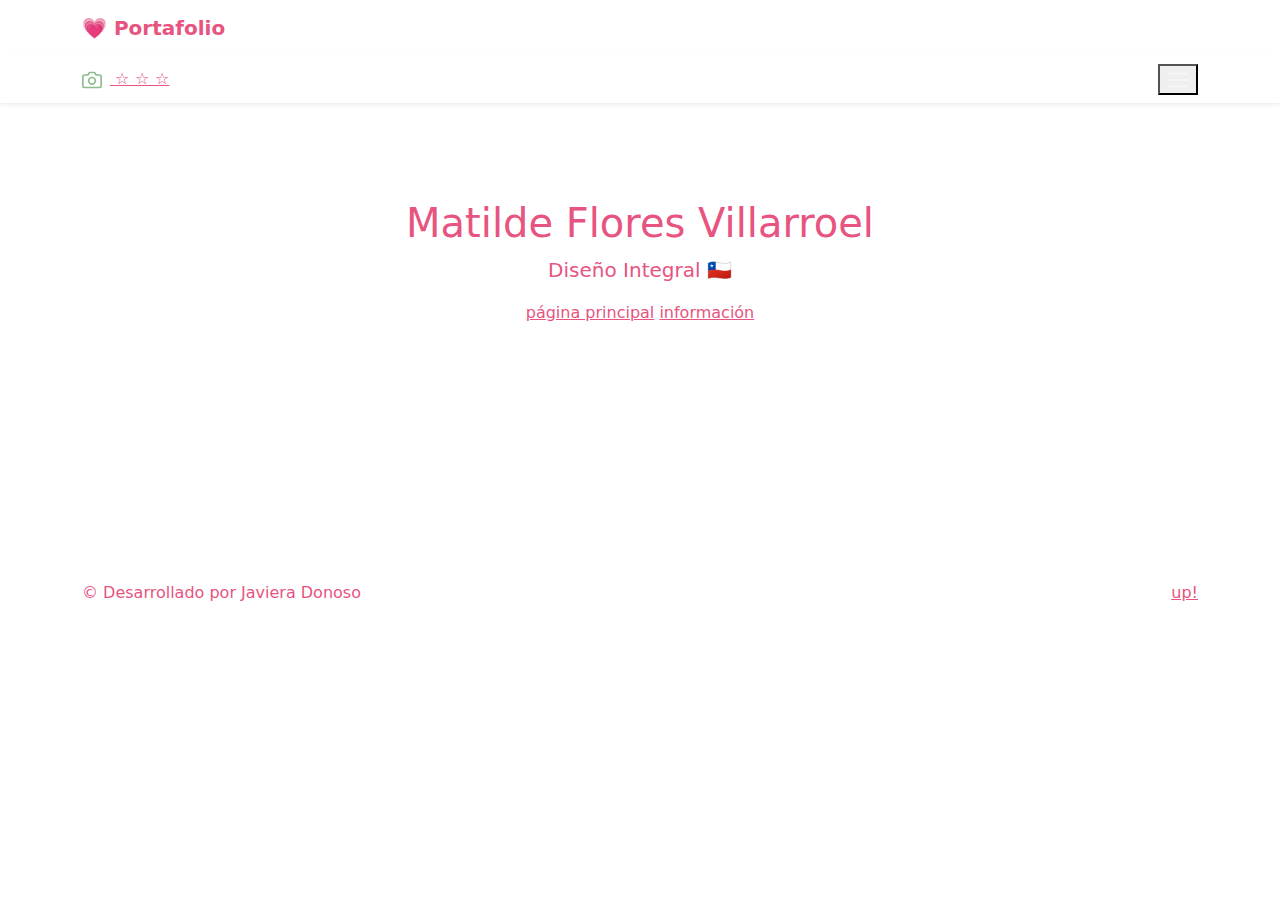
<file: index.html>
<!DOCTYPE html>
<html lang="es">
  <head>
    <meta charset="utf-8" />
    <meta name="viewport" content="width=device-width, initial-scale=1" />
    <title>Portafolio</title>
    <link href="https://cdn.jsdelivr.net/npm/bootstrap@5.3.8/dist/css/bootstrap.min.css" rel="stylesheet" />
    
    <style>
      body {
        background-color: white;
        color: #e75480;
      }

      h1, h2, h3, h4, h5, h6, p, a, strong, li, td {
        color: #e75480 !important;
      }
      .navbar, .bg-dark {
        background-color: white !important;
      }

      .navbar a, .navbar-brand, .btn, .text-body-secondary {
        color: #e75480 !important;
      }
      .btn-primary {
        background-color: #e75480;
        border: none;
      }

      .btn-primary:hover {
        background-color: #c83763;
      }
      .album, .collapse {
        background-color: white !important;
      }
    </style>
  </head>
      <div class="navbar navbar-dark shadow-sm">
        <div class="container">
          <a href="#" class="navbar-brand d-flex align-items-center">
            <strong>💗 Portafolio</strong>
          </a>
        </div>
      </div>
    </header>
    <body>
            <div class="collapse text-bg-dark" style="background-color: pink;" id="navbarHeader">
                <div class="container" style="background-color: white;">
                    <div class="row">
                        <div class="col-sm-8 col-md-7 py-4">
                            <h4>Matilde Flores Villarroel</h4>
                            <p class="text-body-secondary">
                                Estudiante de Tercer año de Diseño Integral UC, con gusto por la moda, redes sociales, etc. Ella ya aprobó el curso de Introduccion al Desarrollo Web
                            </p>
                            <h5>CONTACTO</h5>
                            <ul class="list-unstyled">
                                <li><a href="https://www.instagram.com/matildeflv/?hl=es-la" style="color: darkseagreen; class="text-light">instagram</a></li>
                                <li><a href="mailto:matilde.flores@uc.cl" style="color: darkseagreen; class="text-light">mail</a></li>
                                <li><a href="https://www.linkedin.com/in/matilde-flores-villarroel-8440b5348/" style="color: darkseagreen; class="text-light">linkedin</a></li>
                            </ul>
                        </div>
                         <div class="col-sm-4 <!--offset-md-1--> py-4"> 
                            <h4 style="color: darkseagreen; class="ms-2">HABILIDADES</h4>
                            <table id="aqui" style="color: darkseagreen; class="table"></table>
                        </div>
                    </div>
                </div>
            </div>
            <div class="navbar navbar-dark bg-dark shadow-sm">
                <div class="container">
                    <a href="#" style="color: darkseagreen; class="navbar-brand d-flex align-items-center">
                        <svg xmlns="http://www.w3.org/2000/svg" width="20" height="20" fill="none" stroke="darkseagreen" stroke-linecap="round" stroke-linejoin="round" stroke-width="2" aria-hidden="true" class="me-2" viewBox="0 0 24 24">
                            <path d="M23 19a2 2 0 0 1-2 2H3a2 2 0 0 1-2-2V8a2 2 0 0 1 2-2h4l2-3h6l2 3h4a2 2 0 0 1 2 2z"></path>
                            <circle cx="12" cy="13" r="4"></circle>
                        </svg>
                        <strong>☆ ☆ ☆</strong>
                    </a>
                    <button style="color: pink; class="navbar-toggler" type="button" data-bs-toggle="collapse" data-bs-target="#navbarHeader" aria-controls="navbarHeader" aria-expanded="false" aria-label="Toggle navigation">
                        <span class="navbar-toggler-icon"></span>
                    </button>
                </div>
            </div>
        </header>
        <main>
            <section class="py-5 text-center container">
                <div class="row py-lg-5">
                    <div class="col-lg-6 col-md-8 mx-auto">
                        <h1 class="fw-light">Matilde Flores Villarroel</h1>
                        <p class="lead text-body-secondary">Diseño Integral 🇨🇱</p>
                        <p><a href="#" style="color: white; class="btn btn-primary my-2">página principal</a> <a href="grafico.html"  style="color: white class="btn btn-secondary my-2">información</a></p> 
                    </div>
                </div>
            </section>
            <div class="album py-5 bg-dark">
                <div class="container">
                    <div class="row row-cols-1 row-cols-sm-2 row-cols-md-3 g-3" id="porotito"></div>
                </div>
            </div>
        </main>
        <footer class="text-body-secondary py-5">
            <div class="container">
                <p class="float-end mb-1"><a href="#">up!</a></p>
                <p class="mb-1">© Desarrollado por Javiera Donoso</p>
            </div>
        </footer>
        
        <script src="https://cdn.jsdelivr.net/npm/bootstrap@5.3.8/dist/js/bootstrap.bundle.min.js" integrity="sha384-FKyoEForCGlyvwx9Hj09JcYn3nv7wiPVlz7YYwJrWVcXK/BmnVDxM+D2scQbITxI" crossorigin="anonymous"></script>
        <script src="script.js"></script>
        <script>
            const habilidades = [
                {programa: "photoshop", valor:"50"},
                {programa: "figma", valor:"30"},
                {programa: "illustrator", valor:"80"},
                {programa: "indesign", valor:"55"},
            ];

            const donde = document.querySelector("#aqui");

            habilidades.forEach((h) => {
                donde.innerHTML += `<tr>
                                    <td class="w-25">${h.programa}</td>
                                    <td>
                                        <svg xmlns="http://www.w3.org/2000/svg" viewBox="0 0 100 5">
                                        <rect width="${h.valor}" height="5" rx="1" ry="1" fill="pink"/>
                                    </svg>
                                    </td>
                                </tr>`;
            });


        </script>
    </body>
</html>
</file>
